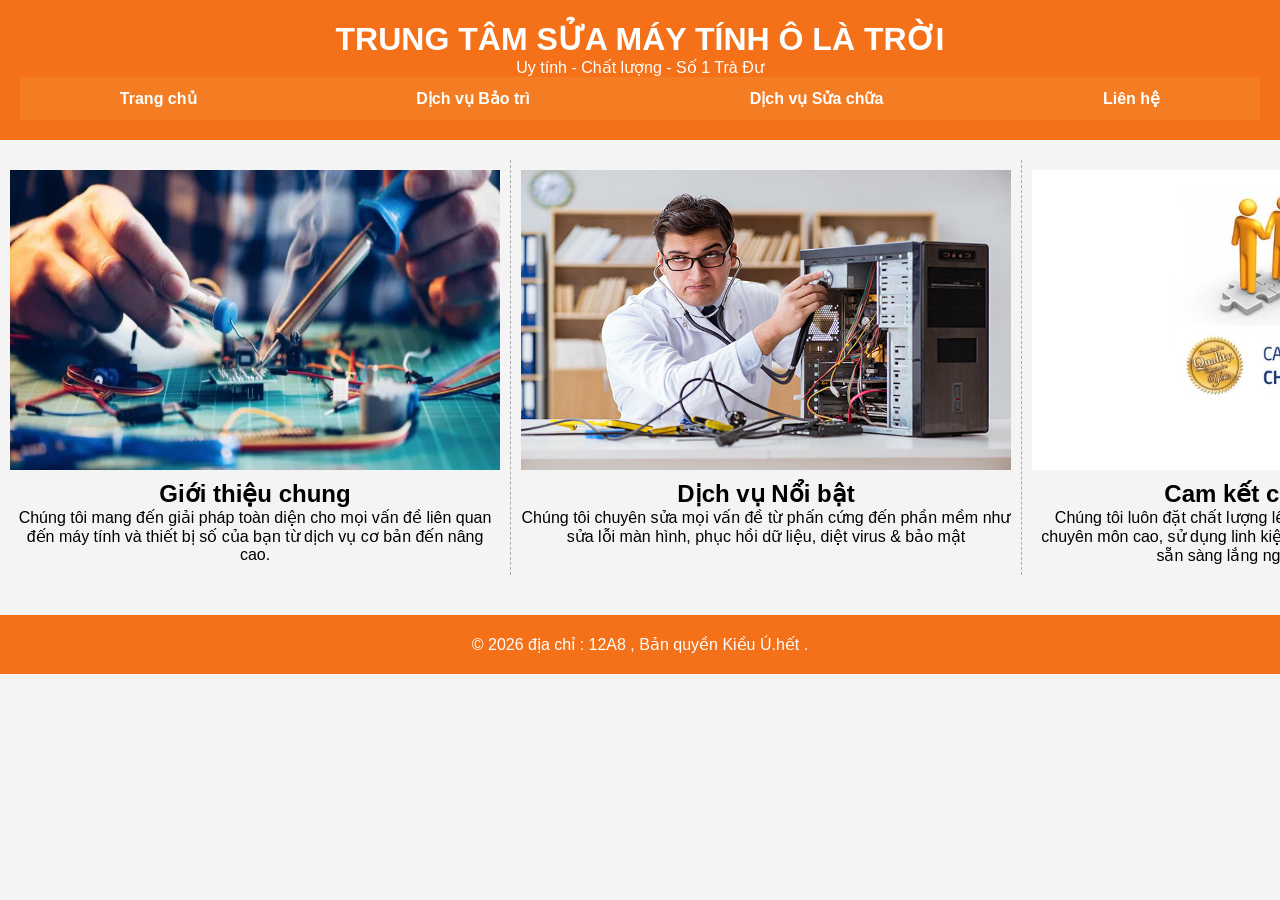
<file: index.html>
<!DOCTYPE html>
<html lang="vi">
<head>
    <meta charset="UTF-8">
    <meta name="viewport" content="width=device-width, initial-scale=1.0">
    <title>Trang chi tiết dịch vụ</title>
    <link rel="stylesheet" href="style.css"> 
    <style>
        body { font-family: Arial, sans-serif; margin: 0; padding: 0; } 
        header, footer { background-color: #f57119; padding: 20px; text-align: center; }
        nav ul { list-style: none; padding: 0; margin: 0; display: flex; justify-content: space-around; background-color: #f58026c4; }
        nav li { padding: 10px 0; }
        .main-content { display: flex; padding: 20px 0; }
        .column { flex: 1; padding: 10px; border-left: 1px dashed #aaa; text-align: center; }
        .column:first-child { border-left: none; }
        .image-placeholder { height: 300px; background-color: #ddd; margin-bottom: 10px; display: flex; align-items: center; justify-content: center; }
    </style>
</head>
<body>
    <header>   
                    <h1>TRUNG TÂM SỬA MÁY TÍNH Ô LÀ TRỜI</h1>
                    <P>Uy tính - Chất lượng - Số 1 Trà Đư</P>
                    
            <nav>
                <ul>
                    <li><a href="index.html">Trang chủ</a></li>
                    <li><a href="baotri.html">Dịch vụ Bảo trì</a></li>
                    <li><a href="suachua.html">Dịch vụ Sửa chữa</a></li>
                    <li><a href="#">Liên hệ</a></li>
                </ul>
            </nav>
        </header>
        <div class="main-content">
            <div class="column">
                <div class="image-placeholder"><img src="anhsuamay.jpg" alt width="490" height="300" ></div>
                <h2>Giới thiệu chung</h2>
                <p>Chúng tôi mang đến giải pháp toàn diện cho mọi vấn đề liên quan đến máy tính và thiết bị số của bạn từ dịch vụ cơ bản đến nâng cao.</p>
            </div>
            <div class="column">
                <div class="image-placeholder"><img src="dichvu1.jpg" alt width="490" height="300" ></div>
                <h2>Dịch vụ Nổi bật</h2>
                <p>Chúng tôi chuyên sửa mọi vấn đề từ phấn cứng đến phần mềm như sửa lỗi màn hình, phục hồi dữ liệu, diệt virus & bảo mật </p>
            </div>
            <div class="column">
                <div class="image-placeholder"><img src="slogan-uy-tin-chat-luong.jpg"alt width="490" height="300" ></div>

                <h2>Cam kết chất lượng</h2>
                <p>Chúng tôi luôn đặt chất lượng lên hàng đầu thông qua đội ngũ chuyên môn cao, sử dụng linh kiện chính hãng , bảo hành uy tính, sẵn sàng lắng nghe mọi vấn đề...</p>
            </div>
        </div>
        <footer>
            <p>&copy; 2026 địa chỉ : 12A8 , Bản quyền Kiều Ú.hết .</p>
        </footer>
    </div>
</body>
</html>
</file>
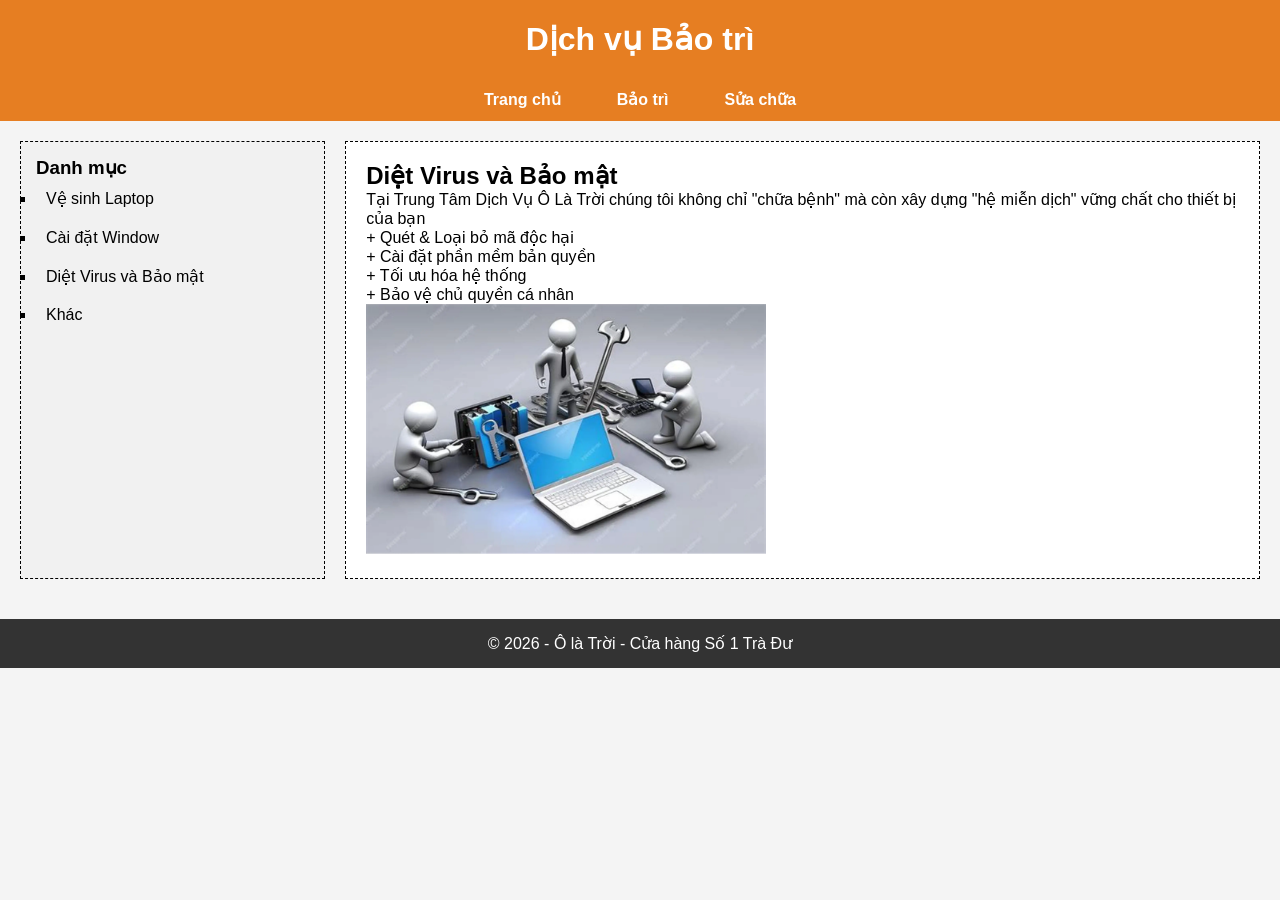
<file: baotri.html>
<!DOCTYPE html>
<html lang="vi">
<head>
    <meta charset="UTF-8">
    <title>Dịch vụ Bảo trì</title>
    <link rel="stylesheet" href="style.css">  
</head>
<body>
<header>
    <h1>Dịch vụ Bảo trì</h1>
</header>

<nav>
    <ul>
        <li><a href="index.html">Trang chủ</a></li>
        <li><a href="baotri.html">Bảo trì</a></li>
        <li><a href="suachua.html">Sửa chữa</a></li>
    </ul>
</nav>

<div class="main-body">

    <div class="sidebar-trai">
        <h3 >Danh mục</h3>
        <ul>
            <li><a href="#">Vệ sinh Laptop</a></li>
            <li><a href="#">Cài đặt Window</a></li>
            <li><a href="#">Diệt Virus và Bảo mật</a></li>
            <li><a href="#">Khác</a></li>
        </ul>
        
    </div>

    <div class="noi-dung-phai">
        <h2>Diệt Virus và Bảo mật</h2>

        <p>
            Tại Trung Tâm Dịch Vụ Ô Là Trời chúng tôi không chỉ "chữa bệnh" mà còn xây dựng "hệ miễn dịch" vững chất cho thiết bị của bạn
            
        </p>

        <p>+ Quét & Loại bỏ mã độc hại</p>
          <p> + Cài đặt phần mềm bản quyền </p>
            <P>+ Tối ưu hóa hệ thống</P>
           <p> + Bảo vệ chủ quyền cá nhân </p>
           <div class="image-placeholder"><img src="baotrimaytinh.jpg"alt width="400" height="250"></div>


       
    </div>

</div>

<footer>
    <p>© 2026 - Ô là Trời - Cửa hàng Số 1 Trà Đư</p>
</footer>

</body>
</html>
</file>
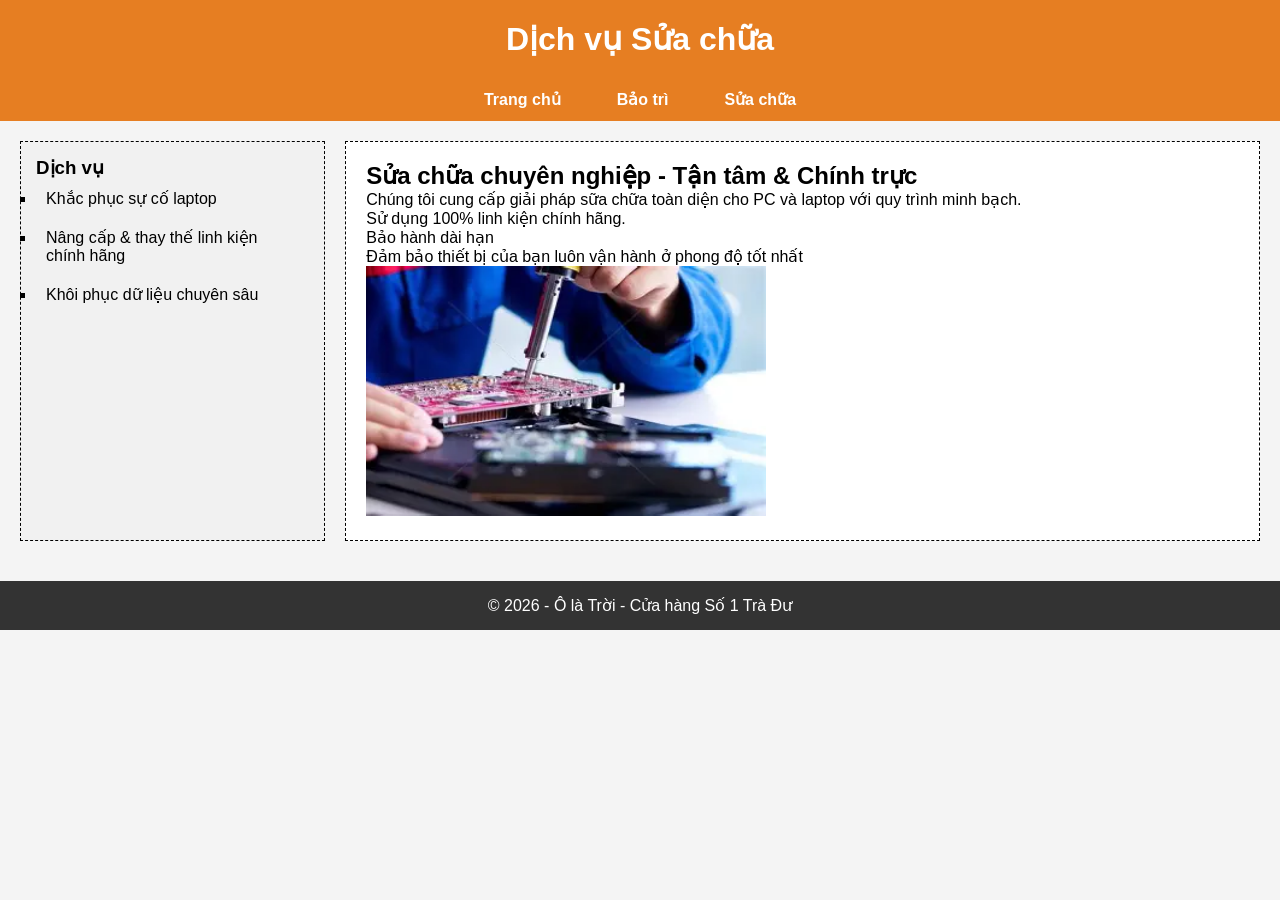
<file: suachua.html>
<!DOCTYPE html>
<html lang="vi">
<head>
    <meta charset="UTF-8">
    <title>Dịch vụ Sửa chữa</title>
    <link rel="stylesheet" href="style.css">
</head>
<body>

<header>
    <h1>Dịch vụ Sửa chữa</h1>
</header>

<nav>
    <ul>
        <li><a href="index.html">Trang chủ</a></li>
        <li><a href="baotri.html">Bảo trì</a></li>
        <li><a href="suachua.html">Sửa chữa</a></li>
    </ul>
</nav>

<div class="main-body">

    <div class="sidebar-trai">
        <h3>Dịch vụ</h3>
        <ul>
            <li><a href="#">Khắc phục sự cố laptop</a></li>
            <li><a href="#">Nâng cấp & thay thế linh kiện chính hãng </a></li>
            <li><a href="#">Khôi phục dữ liệu chuyên sâu</a></li>
        </ul>
    </div>

    <div class="noi-dung-phai">
        <h2>Sửa chữa chuyên nghiệp - Tận tâm & Chính trực </h2>
        <p>Chúng tôi cung cấp giải pháp sữa chữa toàn diện cho PC và laptop với quy trình minh bạch.</p>
        <p> Sử dụng 100% linh kiện chính hãng.</p> 
        <p> Bảo hành dài hạn </p>
        <p>Đảm bảo thiết bị của bạn luôn vận hành ở phong độ tốt nhất </p>
        </p>
    <div class="image-placeholder"><img src="dichvusuachua.jpg"alt width="400" height="250"></div>

    </div>
    

</div>

<footer>
    <p>© 2026 - Ô là Trời - Cửa hàng Số 1 Trà Đư</p>
</footer>

</body>
</html>
</file>
<file: style.css>
* {
    margin: 0;
    padding: 0;
    box-sizing: border-box;
    font-family: Arial, sans-serif;
}


body {
    background-color: #f4f4f4;
}


header {
    background-color: #e67e22;
    color: white;
    padding: 20px;
    text-align: center;
}


nav ul {
    display: flex;
    justify-content: center;
    list-style-type: none;
    background-color: #e67e22;
    gap: 20px;
}

nav ul li {
    padding: 12px 18px;
}

nav ul li a {
    text-decoration: none;
    color: white;
    font-weight: bold;
}

nav ul li:hover {
    background-color: #d35400;
}


.container-3-cot {
    display: flex;
    gap: 20px;
    padding: 20px;
}

.cot-noi-dung {
    flex: 1;
    background: white;
    padding: 15px;
    border: 1px solid #ccc;
    text-align: center;
}

.cot-noi-dung img {
    width: 100%;
    height: 180px;
    object-fit: cover;
}


.main-body {
    display: flex;
    padding: 20px;
    
}


.sidebar-trai {
    width: 25%;
    background-color: #f1f1f1;
    padding: 15px;
    border: 1px dashed ; 
    
}

.sidebar-trai ul {
    list-style-type: square;
   
}

.sidebar-trai li {
    padding: 10px;
   
    
}

.sidebar-trai a {
    text-decoration: none;
    color: #000000;
    
    
}


.noi-dung-phai {
    width: 75%;
    background: white;
    padding: 20px;
    margin-left: 20px;
    border: 1px dashed ; 
}


footer {
    background-color: #333;
    color: white;
    text-align: center;
    padding: 15px;
    margin-top: 20px;
    
}
</file>
